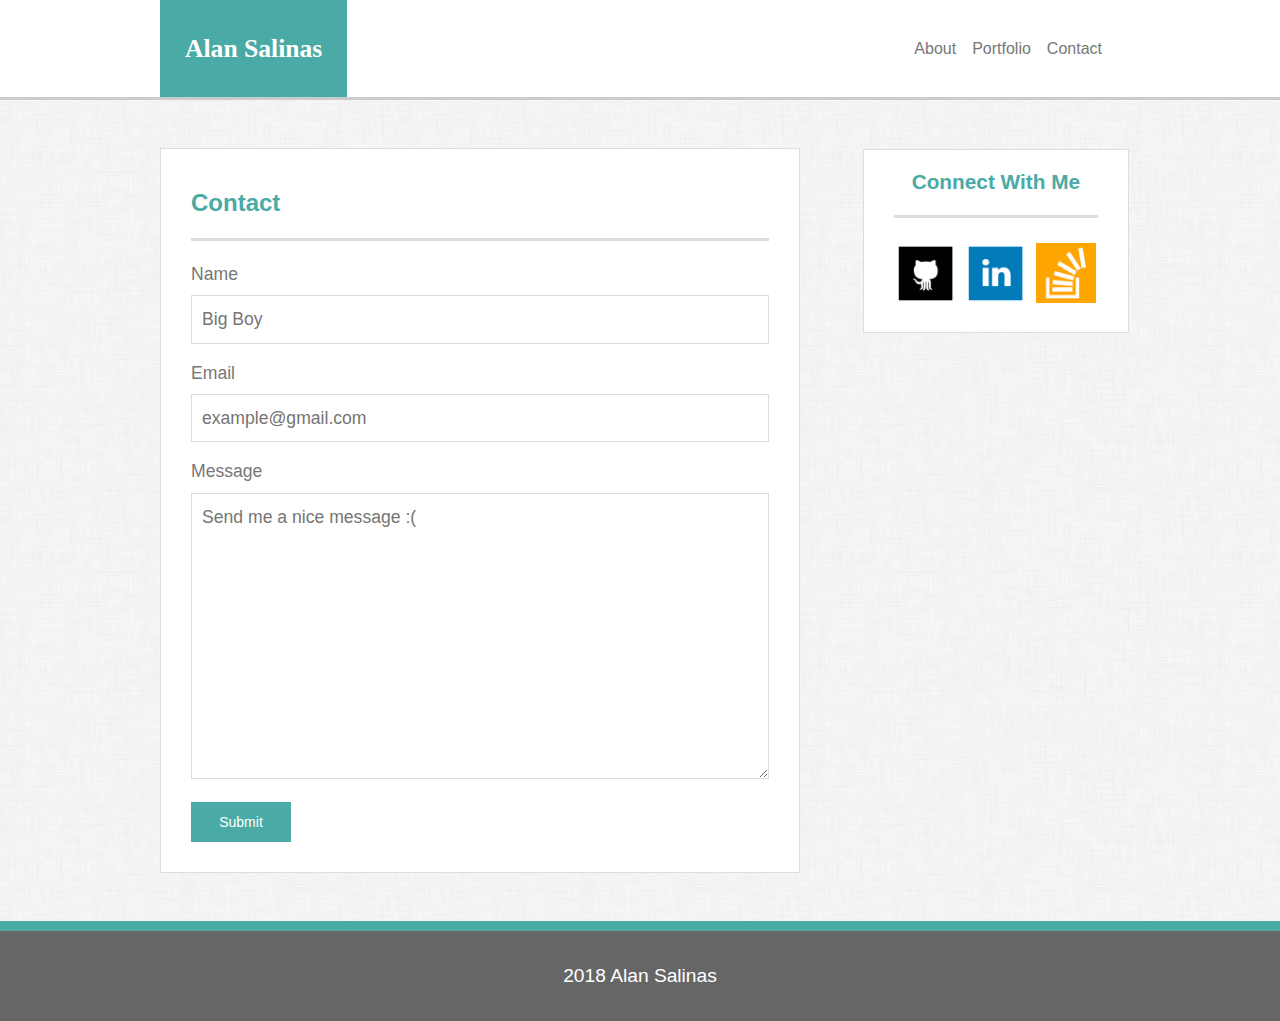
<file: contact.html>
<!doctype html>
<html lang="en">
  <head>
        <!-- Required meta tags -->
    <meta charset="utf-8">
    <title>Alan Salinas Bootstrap-Portfolio</title>
    <meta name="viewport" content="width=device-width, initial-scale=1, shrink-to-fit=no">
    <!-- Bootstrap CSS -->
    <link rel="stylesheet" href="https://maxcdn.bootstrapcdn.com/bootstrap/4.0.0/css/bootstrap.min.css" integrity="sha384-Gn5384xqQ1aoWXA+058RXPxPg6fy4IWvTNh0E263XmFcJlSAwiGgFAW/dAiS6JXm" crossorigin="anonymous">
    <!-- Additional CSS -->
    <link href="assets/css/style.css" rel="stylesheet" type="text/css" media="screen">
  </head>
  <body background="assets/images/dust_scratches.png">
       <div class="row bg-white">
        <header class="col-md-12 p-0">
            <div class="container">
                <nav class="navbar navbar-expand-sm navbar-light col-md-12">
                    <h1 class="text-white text-center font-weight-bold m-0">Alan Salinas</h1>
                    <div class="toggle-holder">
                        <button class="navbar-toggler" type="button" >
                            <span class="navbar-toggler-icon"></span>
                        </button>
                    </div>
                    <div class="collapse navbar-collapse" id="navbarSupportedContent">
                        <ul class="navbar-nav ml-auto">
                            <li>
                                <a class="nav-link font-weight-normal py-3" href="index.html">About</a>
                            </li>
                            <li>
                                <a class="nav-link font-weight-normal py-3" href="portfolio.html">Portfolio</a>
                            </li>
                            <li>
                                <a class="nav-link font-weight-normal py-3" href="contact.html">Contact</a>
                            </li>
                        </ul>
                    </div>
                </nav>
            </div>
        </header>
    </div>
    <div class="container mb-5 middle">
        <div class="row mt-5">
            <div class="col-md-8 col-sm-12 bg-white p-0 module">
                <h2>Contact</h2>
                <hr />
                <form name="contact-me" class="pt-0">
                    <input type="hidden" name="check_submit"/>
                    <label for="name" class="d-block font">Name</label>
                    <input type="text" name="name" class="col-12 mb-3 mt-0" id="name" placeholder="Big Boy" value="" />
                    <label for="email" class="d-block">Email</label>
                    <input type="text" name="email" class="col-12 mb-3" id="email" placeholder="example@gmail.com" value="" />
                    <label for="messagebox" class="d-block">Message</label>
                    <textarea name="messagebox" class="col-12 mb-3" id="messagebox" rows="10" cols="30" placeholder="Send me a nice message :(" wrap="soft"></textarea>
                    <input class="d-block submit" type="submit" name="submit">
                </form>
            </div>
            <div class="col-md-4 col-sm-12 sidebar">
                <div class="row">
                    <div class="col-lg-1 col-sm-12"></div>
                    <div class="col-lg-11 col-sm-12 ml-5 bg-white p-0 side module">
                        <h3 class="text-center">Connect With Me</h3>
                        <hr />
                        <nav class="nav social-nav justify-content-center pb-4">
                            <a class="nav-link one" href="https://github.com/alansalinas12/" target="_blank"><img src="assets/images/github.png" alt="GitHub"></a>
                            <a class="nav-link two" href="https://www.linkedin.com/in/alan-salinas/" target="_blank"><img src="assets/images/linkedin.png" alt="LinkedIn"></a>
                            <a class="nav-link three" href="https://stackoverflow.com/users/9263220/alan-salinas" target="_blank"><img src="assets/images/stackoverflow.png" alt="Stack Overflow"></a>
                        </nav>
                    </div>
                </div>
            </div>
        </div>
    </div>
    <div class="row relative">
        <footer class="col-md-12">
            <p class="text-center text-white">
              2018 Alan Salinas
            </p>
        </footer>
    </div>
    <!-- Optional JavaScript -->
    <!-- jQuery first, then Popper.js, then Bootstrap JS -->
    <script src="https://code.jquery.com/jquery-3.2.1.slim.min.js" integrity="sha384-KJ3o2DKtIkvYIK3UENzmM7KCkRr/rE9/Qpg6aAZGJwFDMVNA/GpGFF93hXpG5KkN" crossorigin="anonymous"></script>
    <script src="https://cdnjs.cloudflare.com/ajax/libs/popper.js/1.12.9/umd/popper.min.js" integrity="sha384-ApNbgh9B+Y1QKtv3Rn7W3mgPxhU9K/ScQsAP7hUibX39j7fakFPskvXusvfa0b4Q" crossorigin="anonymous"></script>
    <script src="https://maxcdn.bootstrapcdn.com/bootstrap/4.0.0/js/bootstrap.min.js" integrity="sha384-JZR6Spejh4U02d8jOt6vLEHfe/JQGiRRSQQxSfFWpi1MquVdAyjUar5+76PVCmYl" crossorigin="anonymous"></script>
  </body>
</html>
</file>
<file: assets/css/style.css>
html {
        background-size: cover;
        max-height: 100%;
        max-width: 100%;
        height: 100%;
    }

    body {
        background-color: transparent;
        font-family: 'Arial', 'Helvetica Neue', 'Helvetica', sans-serif;
        color: #777777;
    }

    h1 {
        background-color: #4aaaa5;
        display: inline-block;
        padding: 25px;
        font-family: 'Georgia', 'Times', 'Times New Roman', serif;
        font-size: 1.6em;
        height: 97px;
        line-height: 48px;
    }

    h2,
    h3 {
        color: #4aaaa5;
        font-weight: bold;
    }

    h2 {
        font-size: 1.5em;
        margin: 40px 30px 20px 30px;
    }

    h3 {
        font-size: 1.3em;
        margin: 20px 30px;
    }

    p {
        margin: 0 30px;
        font-size: 1.1em;
        line-height: 24pt;
    }

    hr {
        background-color: #dddddd;
        border: none;
        height: 3px;
        margin: 20px 30px;
    }

    a,
    .main-nav a {
        text-decoration: none;
        color: #777777;
        font-weight: bold;
    }
    .social-nav img {
        width: 60px;
        height: 60px;
    }

    .social-nav .nav-link {
        padding: 5px;
    }

    .portfolio-module {
        position: relative;
        display: inline-block;
        width: 100%;
        height: 100%;
        margin: 20px 0;
        overflow: hidden;
    }

    .portfolio-title {
        position: relative;
        line-height: 55px;
        width: 100%;
    }

    .portfolio-title a {
        display: inline-block;
        background-color: #4aaaa5;
        position: absolute;
        bottom: 10px;
        left: 0;
        right: 0;
        height: 55px;
        width: 100%;
        color: #ffffff;
        font-size: 1.1em;
    }

    .portfolio-module img {
        max-width: 275px;
        max-height: 183px;
        width: 100%;
    }
    .container {
        max-width: 960px;
        padding: 0;
    }

    .row {
        margin: 0;
    }

    .navbar {
        padding: 0;
    }

    .navbar-light .navbar-nav .nav-link {
        height: 100%;
        display: inline;
        color: #777777;
    }

    header {
        border-bottom: #cccccc solid 3px;
    }

    .module {
        border: #dddddd solid 1px;
    }

    .middle:after {
        content: "";
        display: block;
        height: 100px;
}

    footer {
        position: absolute!important;
        background-color: #666666;
        bottom: 0;
        left: 0;
        height: 100px;
        padding-top: 10px;
        padding-bottom: 10px;
        border-top: #4aaaa5 solid 10px;
    }

    footer p {
        font-size: 1.2em;
        line-height: 70px;
    }

    .relative {
        position: relative;
    }

    img.float-left {
        margin: 10px 20px 10px 30px;
    }

    img.float-right {
        margin: 10px 30px 10px 20px;
    }

    img.landscape {
        max-width: 338px;
    }

    img.portrait {
        max-height: 338px;
    }

    form {
        padding: 30px;
        font-size: 1.1em!important;
    }

    input,
    textarea {
        border: #dddddd solid 1px!important;
        font-family: 'Arial', 'Helvetica Neue', 'Helvetica', sans-serif!important;
        padding: 10px!important;
    }

    textarea {
        min-height: 200px!important;
        max-height: 300px;
    }

    .submit {
        box-sizing: border-box;
        display: inline-block;
        width: 100px;
        height: 40px;
        font-size: 14px!important;
        padding: 10px 25px!important;
        background-color: #4aaaa5;
        color: #ffffff;
        border: none!important;
    }


    /* media-queries */

    @media screen and (max-width: 992px) {
        h3 {
            font-size: 1.1em;
        }
        .side {
            margin-left: 0!important;
        }
        .portfolio-module img {
            max-width: 100%;
            max-height: none;
        }
    }

    @media screen and (max-width: 767px) {
        .col-sm-12 {
            padding-left: 0px;
            padding-right: 0px;
        }
        .sidebar {
            margin-top: 50px!important;
        }
        img.float-left {
            float: none!important;
        }
        img.landscape {
            display: block;
            width: 100%;
            max-width: 100%;
            margin: 0 auto 30px auto;
            padding-right: 30px;
            padding-left: 30px;
        }
    }

    @media screen and (min-width: 575px) {
        .navbar-light .navbar-nav {
            margin-right: 10px!important;
        }
    }

    @media screen and (max-width: 575px) {
        h1 {
            width: 100%;
            font-size: 7vw;
        }
        p {
            font-size: 1em;
        }
        .toggle-holder {
            display: block;
            background-color: #dddddd;
            margin: 5px auto;
            border: solid 1px #4aaaa5;
            border-radius: 5px;
        }
        .navbar-light .navbar-nav {
            margin-top: 5px!important;
        }
        .navbar-light .navbar-nav .nav-item {
            margin-left: 0!important;
        }
        .navbar-light .navbar-nav .nav-link {
            display: inline-block;
            height: auto;
            width: 100%;
            margin: 0!important;
            padding: 10px 0!important;
            border-radius: 20px;
        }
        
        img.float-right {
            float: none!important;
        }
        img.portrait {
            max-height: none;
            max-width: 100%;
            width: 100%;
            display: block;
            margin: 0 auto 30px auto;
            padding-right: 30px;
            padding-left: 30px;
        }
    }

    @media screen and (max-width: 480px) {
        p {
            font-size: .9em;
            line-height: 20pt;
        }
        footer p {
            font-size: 4vw;
        }
    }

    @media screen and (max-width: 350px) {
        .portfolio-title {
            line-height: 27px;
        }
        .portfolio-title a {
            height: 25px;
            bottom: 5px;
            font-size: .7em;
        }

    }
</file>
